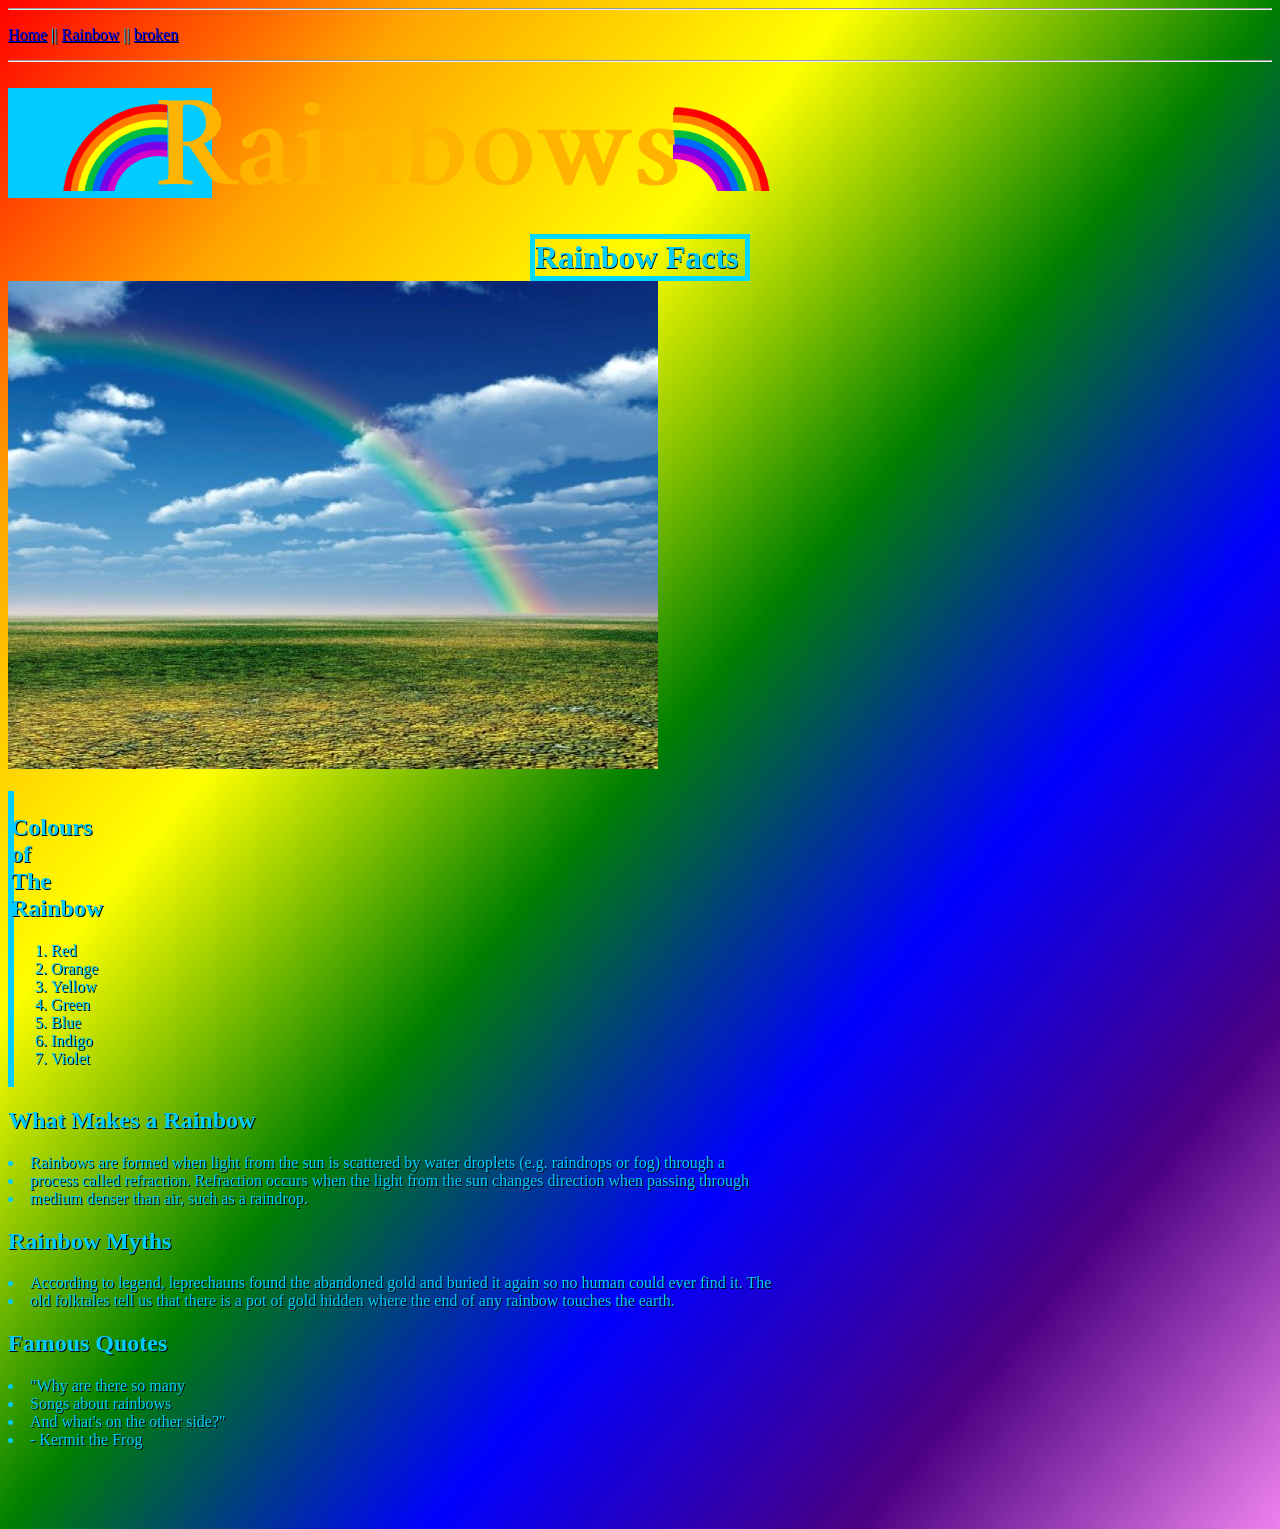
<file: rainbow.html>
<!DOCTYPE html>
<html lang="en">

<head>
    <link rel="stylesheet" hreF="styles2.css">
    <title>basic html</title>
    <meta charset="utf-8">
    <style>body{
        background-image: linear-gradient(to bottom right, red, orange, yellow, green, blue, indigo, violet);}
    </style>

</html>

<body>
    <hr>
    <p><a  href="index.html">Home</a> || <a href="rainbow.html">Rainbow</a> || <a  href="htmlbroken.html">broken</a></p>
    <hr>
    <br>
    <div id="mylist"><image src="terry/Rainbow.png" /></div>
    <br>
    <br>
    <h1>Rainbow Facts</h1>
    <image src="terry/raibow.png" />
    <br>
    <br>
    <div id="mylist2">
    <h2 class="first">Colours of The Rainbow</h2>
    <ol>
        <li>Red</li>
        <li>Orange</li>
        <li>Yellow</li>
        <li>Green</li>
        <li>Blue</li>
        <li>Indigo</li>
        <li>Violet</li>
    </ol>
    </div>
    <h2 class=".first">What Makes a Rainbow</h2>

    <li>Rainbows are formed when light from the sun is scattered by water droplets (e.g. raindrops or fog) through a</li>
    <li>process called refraction. Refraction occurs when the light from the sun changes direction when passing through</li>
    <li>medium denser than air, such as a raindrop.</li>

    <h2>Rainbow Myths</h2>

    <li>According to legend, leprechauns found the abandoned gold and buried it again so no human could ever find it. The</li>
    <li>old folktales tell us that there is a pot of gold hidden where the end of any rainbow touches the earth.</li>

    <h2>Famous Quotes</h2>
    <li>"Why are there so many</li>
    <li>Songs about rainbows</li>
    <li>And what's on the other side?"</li>
    <li>- Kermit the Frog</li>
    <br>
    <br>
    <br>
    <a href="httterry/kermit-the-frog-posing-with-a-guitar-cziaewrdjiuufn43.jpg"></a>
    <br>
    
</body>
</file>
<file: styles2.css>
body{
    color: #00ccff;

  }
    
  h1 {
    text-shadow: 0.5px 1px #000000;
    border-style:solid;
    border-width:5px ;
    border-color: rgb(0, 217, 255);
    margin: auto;
    text-align: left;
    max-width: 210px;
  }
  h2 {
    text-shadow: 1px 1px #000000;
    border-width:3px ;
    border-color:black ;
  }
  p{
    text-shadow: 1px 1px #000000;
    border-style: none;
  }
  li{
    text-shadow:1px 1px #000000;
  }
  h3 {
    text-shadow: 1px 1px #000000;
  }

  #mylist{
      border-style:solid;
      border-width: 3px;
      border-color: #00ccff;
      margin-right:1060px;
      background-color: #00ccff;
    }
  #rainbow{
    border-style:solid;
    border-width:10px ;
    border-color: black;}

    #mylist2{
      border-style:solid;
      border-width: 3px;
      border-color: #00ccff;
      margin-right: 1605px;
    }
</file>
